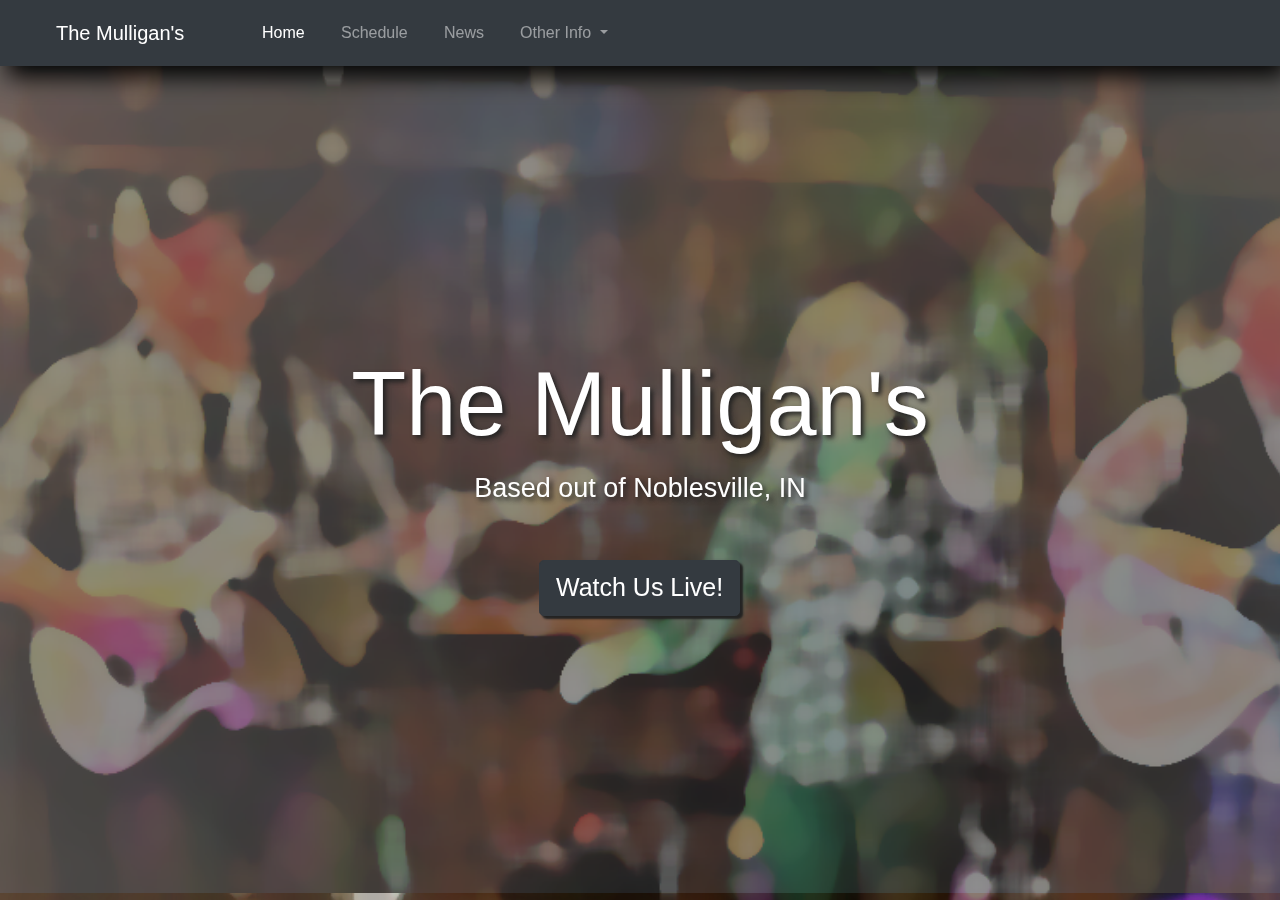
<file: index.html>
<!DOCTYPE html>
<html lang="en" dir="ltr">

  <head>
    <meta name="viewport" content="width=device-width, initial-scale=1, shrink-to-fit=no" charset="utf-8">
    <!-- Bootstrap CSS Link -->
    <link rel="stylesheet" href="https://stackpath.bootstrapcdn.com/bootstrap/4.3.1/css/bootstrap.min.css" integrity="sha384-ggOyR0iXCbMQv3Xipma34MD+dH/1fQ784/j6cY/iJTQUOhcWr7x9JvoRxT2MZw1T" crossorigin="anonymous">
    <!-- Hover.css Link -->
    <link href="#" rel="stylesheet" media="all">
    <!-- Internal CSS Link -->
    <link rel="stylesheet" href="css/style.css">

    <title>The Mulligan's Home Page</title>
  </head>

  <body>
    <!-- Main Container for the web page -->
    <div class="MainContainer">

      <!-- Navigation Bar Top -->
      <nav class="navbar navbar-expand-lg navbar-dark bg-dark">
        <a class="navbar-brand" href="index.html">The Mulligan's</a>
        <button class="navbar-toggler" type="button" data-toggle="collapse" data-target="#navbarNavDropdown" aria-controls="navbarNavDropdown" aria-expanded="false" aria-label="Toggle navigation">
          <span class="navbar-toggler-icon"></span>
        </button>
        <div class="collapse navbar-collapse" id="navbarNavDropdown">
          <ul class="navbar-nav">
            <li class="nav-item hvr-sweep-to-top active">
              <a class="nav-link" href="index.html">Home <span class="sr-only">(current)</span></a>
            </li>
            <li class="nav-item hvr-sweep-to-top">
              <a class="nav-link" href="index.html#WelcomeAndSchedule">Schedule</a>
            </li>
            <li class="nav-item hvr-sweep-to-top">
              <a class="nav-link" href="index.html#News">News</a>
            </li>
            <li class="nav-item dropdown hvr-sweep-to-top">
              <a class="nav-link dropdown-toggle" href="#" id="navbarDropdownMenuLink" role="button" data-toggle="dropdown" aria-haspopup="true" aria-expanded="false">
                Other Info
              </a>
              <div class="dropdown-menu" aria-labelledby="navbarDropdownMenuLink">
                <a class="dropdown-item" href="index.html#ContactAbout">About The Band</a>
                <a class="dropdown-item" href="index.html#ContactAbout">Contact Us</a>
              </div>
            </li>
          </ul>
        </div>
      </nav>

      <!-- Parallax Container for effect FOR TITLE!!!! -->
      <div class="ParallaxContainer1">
        <div class="focus-in-contract">
          <h1 id="title1">The Mulligan's</h1>
          <h3 id="subtitle">Based out of Noblesville, IN</h3>
          <div class="wrapper">
            <a id="title-button" type="button" class="btn btn-lg btn-dark hvr-bounce-to-right1" href="index.html#WelcomeAndSchedule">Watch Us Live!</a>
          </div>
        </div>
      </div>

      <!-- Container for FIRST PART!!! -->
      <div id="WelcomeAndSchedule" class="ContentContainer1"><hr>
        <div class="Content">
          <div><h1>Welcome and Schedule Section</h1></div><br>
          <div>Content 2</div><br>
          <div>Content 3</div><br>
          <div>Content 4</div><br>
          <div>Content 5</div><br>
          <div>Content 6</div><br>
          <div>Content 7</div><br>
          <div>Content 8</div><br>
          <div>Content 9</div><br>
          <div>Content 10</div><br>
          <div>Content 11</div><br>
          <div>Content 12</div><br>
          <div>Content 13</div><br>
          <div>Content 14</div><br>
          <div>Content 15</div><br>
        </div><hr>
      </div>

      <!-- Parallax Container for effect for SECOND PORTION -->
      <div class="ParallaxContainer2">
        <div>
          <h1 id="title2">News and Other Stuff</h1>
          <h3 id="subtitle">MORE RAD CONTENT CAN GO HERE!!!</h3>
          <div class="wrapper">
            <a id="title-button" type="button" class="btn btn-lg btn-dark hvr-bounce-to-right2" href="index.html#News">News And Information</a>
          </div>
          <div>
            <img class="blink_me1" src="img/arrow_down.png">
          </div>
        </div>
      </div>

      <!-- Container for the rest FOR SECOND PART!!! -->
      <div id="News" class="ContentContainer2"><hr>
        <div class="Content">
          <div><h1>News and Info</h1></div><br>
          <div>Content 2</div><br>
          <div>Content 3</div><br>
          <div>Content 4</div><br>
          <div>Content 5</div><br>
          <div>Content 6</div><br>
          <div>Content 7</div><br>
          <div>Content 8</div><br>
          <div>Content 9</div><br>
          <div>Content 10</div><br>
          <div>Content 11</div><br>
          <div>Content 12</div><br>
          <div>Content 13</div><br>
          <div>Content 14</div><br>
          <div>Content 15</div><br>
        </div><hr>
      </div>

      <!-- Parallax Container for effect for THIRD PORTION -->
      <div class="ParallaxContainer3">
        <div class="focus-in-contract">
          <h1 id="title3">Contact and About</h1>
          <h3 id="subtitle">MAYBE SOME MORE RAD CONTENT</h3>
          <div class="wrapper">
            <a id="title-button" type="button" class="btn btn-dark btn-lg hvr-bounce-to-right3" href="index.html#ContactAbout">Contact The Band</a>
          </div>
          <div>
            <img class="blink_me2" src="img/arrow_down.png">
          </div>
        </div>
      </div>

      <!-- Container for the rest FOR THIRD PART!!! -->
      <div id="ContactAbout" class="ContentContainer3"><hr>
        <div class="Content">
          <div>Content 1</div><br>
          <div>Content 2</div><br>
          <div>Content 3</div><br>
          <div>Content 4</div><br>
          <div>Content 5</div><br>
          <div>Content 6</div><br>
          <div>Content 7</div><br>
          <div>Content 8</div><br>
          <div>Content 9</div><br>
          <div>Content 10</div><br>
          <div>Content 11</div><br>
          <div>Content 12</div><br>
          <div>Content 13</div><br>
          <div>Content 14</div><br>
          <div>Content 15</div><br>
        </div><hr>
      </div>

      <div>
        <footer>
          <h3>This is where all the social media links and other links with go. All copyright stuff for sCvereign Dev, as well</h3>
          <h3>Lots and lots of links</h3>
          <h3>Facebook</h3>
          <h3>Blackhawk Winery</h3>
          <h3>Other Venues?</h3>
        </footer>
      </div>

    </div>

    <!-- Internal Script for JS -->
    <script src="js/script.js"></script>
    <!-- Scripts for Bootstrap JS -->
    <script src="https://code.jquery.com/jquery-3.3.1.slim.min.js" integrity="sha384-q8i/X+965DzO0rT7abK41JStQIAqVgRVzpbzo5smXKp4YfRvH+8abtTE1Pi6jizo" crossorigin="anonymous"></script>
    <script src="https://cdnjs.cloudflare.com/ajax/libs/popper.js/1.14.7/umd/popper.min.js" integrity="sha384-UO2eT0CpHqdSJQ6hJty5KVphtPhzWj9WO1clHTMGa3JDZwrnQq4sF86dIHNDz0W1" crossorigin="anonymous"></script>
    <script src="https://stackpath.bootstrapcdn.com/bootstrap/4.3.1/js/bootstrap.min.js" integrity="sha384-JjSmVgyd0p3pXB1rRibZUAYoIIy6OrQ6VrjIEaFf/nJGzIxFDsf4x0xIM+B07jRM" crossorigin="anonymous"></script>
  </body>
</html>
</file>
<file: css/style.css>
* {
  scroll-behavior: smooth !important;
}

.MainContainer {
  perspective: 1px;
  height: 100vh;
  overflow-x: hidden;
  overflow-y: scroll;
  background-color: #333333;
}

.ParallaxContainer1 {
  display: flex;
  flex: 1 0 auto;
  position: relative;
  z-index: -1;
  height: 100vh;
  justify-content: center;
  align-items: center;
  transform: translateZ(-1px) scale(2);
  transition: transform 10ms linear;
  -webkit-transform: translateZ(-1px) scale(2);
  -webkit-transition: transform 10ms linear;
  -o-transform: translateZ(-1px) scale(2);
  -o-transition: transform 10ms linear;
  -ms-transform: translateZ(-1px) scale(2);
  -ms-transition: transform 10ms linear;
  -moz-transform: translateZ(-1px) scale(2);
  -moz-transition: transform 10ms linear;
  background-image: url("../img/mulligans4.png");
  background-repeat: no-repeat;
  background-size: cover;
}

.ParallaxContainer2 {
  display: flex;
  flex: 1 0 auto;
  position: relative;
  z-index: -2;
  height: 100vh;
  justify-content: center;
  align-items: center;
  transform: translateZ(-1px) scale(2);
  transition: transform 10ms linear;
  -webkit-transform: translateZ(-1px) scale(2);
  -webkit-transition: transform 10ms linear;
  -o-transform: translateZ(-1px) scale(2);
  -o-transition: transform 10ms linear;
  -ms-transform: translateZ(-1px) scale(2);
  -ms-transition: transform 10ms linear;
  -moz-transform: translateZ(-1px) scale(2);
  -moz-transition: transform 10ms linear;
  background-image: url("../img/jeff.png");
  background-repeat: no-repeat;
  background-size: cover;
}

.ParallaxContainer3 {
  display: flex;
  flex: 1 0 auto;
  position: relative;
  z-index: -2;
  height: 100vh;
  justify-content: center;
  align-items: center;
  transform: translateZ(-1px) scale(2);
  transition: transform 10ms linear;
  -webkit-transform: translateZ(-1px) scale(2);
  -webkit-transition: transform 10ms linear;
  -o-transform: translateZ(-1px) scale(2);
  -o-transition: transform 10ms linear;
  -ms-transform: translateZ(-1px) scale(2);
  -ms-transition: transform 10ms linear;
  -moz-transform: translateZ(-1px) scale(2);
  -moz-transition: transform 10ms linear;
  background-image: url("../img/rock.png");
  background-repeat: no-repeat;
  background-size: cover;
}

.ContentContainer1, .ContentContainer2, .ContentContainer3 {
  display: block;
  position: relative;
  z-index: 1;
  background-color: #333333;
  box-shadow: 12px 22px 25px black;
}

#title1, #title2, #title3 {
  font-size: 90px;
  color: #FFFFFF;
  text-shadow: 3px 3px 5px rgba(35, 35, 35, 1.0);
}

#title2, #title3 {
  margin-top: 1.2em;
}

#subtitle {
  font-size: 27px;
  color: #FFFFFF;
  text-shadow: 3px 3px 5px rgba(35, 35, 35, 1.0);
  text-align: center;
  margin-top: 0.5em;
}

.wrapper {
  text-align: center;
  margin-top: 3.5em;
}

#title-button {
  box-shadow: 3px 3px 2px rgba(35, 35, 35, 1.0);
  font-size: 25px;
}

#title-button:active {
  color: #000000;
}

nav {
  box-shadow: 7px 10px 25px black;
}

.navbar-brand {
  margin-right: 3em;
  margin-left: 2em;
}

.nav-item {
  padding: 5px;
}

.nav-link {
  margin: 0 5px;
}

.Content {
  color: #FFFFFF;
}

.dropdown-menu {
  background-color: #343A40;
}

.dropdown-item {
  color: #FFFFFF;
}

.dropdown-item:hover {
  background-color: #70503E;
  color: #FFFFFF;
}

/* Bounce To Right */
.hvr-bounce-to-right1, .hvr-bounce-to-right2, .hvr-bounce-to-right3 {
  -webkit-transform: perspective(1px) translateZ(0);
  -ms-transform: perspective(1px) translateZ(0);
  transform: perspective(1px) translateZ(0);
  box-shadow: 0 0 1px rgba(0, 0, 0, 0);
  -webkit-transition-property: color;
  -ms-transition-property: color;
  transition-property: color;
  -webkit-transition-duration: 0.5s;
  -ms-transition-duration: 0.5s;
  transition-duration: 0.5s;
}

.hvr-bounce-to-right1:before, .hvr-bounce-to-right2:before, .hvr-bounce-to-right3:before {
  content: "";
  position: absolute;
  z-index: -1;
  top: 0;
  left: 0;
  right: 0;
  bottom: 0;
  -webkit-transform: scaleX(0);
  -ms-transform: scaleX(0);
  transform: scaleX(0);
  -webkit-transform-origin: 0 50%;
  -ms-transform-origin: 0 50%;
  transform-origin: 0 50%;
  -webkit-transition-property: transform;
  -ms-transition-property: transform;
  transition-property: transform;
  -webkit-transition-duration: 0.7s;
  -ms-transition-duration: 0.7s;
  transition-duration: 0.7s;
  -webkit-transition-timing-function: ease-out;
  -ms-transition-timing-function: ease-out;
  transition-timing-function: ease-out;
}

.hvr-bounce-to-right1:before {
  background: #70503E;
}

.hvr-bounce-to-right2:before {
  background: #55A860;
}

.hvr-bounce-to-right3:before {
  background: #2E6FBA;
}

.hvr-bounce-to-right1:hover, .hvr-bounce-to-right1:focus, .hvr-bounce-to-right1:active, .hvr-bounce-to-right2:hover, .hvr-bounce-to-right2:focus, .hvr-bounce-to-right2:active, .hvr-bounce-to-right3:hover, .hvr-bounce-to-right3:focus, .hvr-bounce-to-right3:active {
  color: white;
}

.hvr-bounce-to-right1:hover:before, .hvr-bounce-to-right1:focus:before, .hvr-bounce-to-right1:active:before, .hvr-bounce-to-right2:hover:before, .hvr-bounce-to-right2:focus:before, .hvr-bounce-to-right2:active:before, .hvr-bounce-to-right3:hover:before, .hvr-bounce-to-right3:focus:before, .hvr-bounce-to-right3:active:before {
  -webkit-transform: scaleX(1);
  -ms-transform: scaleX(1);
  transform: scaleX(1);
  -webkit-transition-timing-function: cubic-bezier(0.52, 1.64, 0.37, 0.66);
  -ms-transition-timing-function: cubic-bezier(0.52, 1.64, 0.37, 0.66);
  transition-timing-function: cubic-bezier(0.52, 1.64, 0.37, 0.66);
}

/* Sweep To Top */
.hvr-sweep-to-top {
  display: inline-block;
  vertical-align: middle;
  -webkit-transform: perspective(1px) translateZ(0);
  -ms-transform: perspective(1px) translateZ(0);
  transform: perspective(1px) translateZ(0);
  box-shadow: 0 0 1px rgba(0, 0, 0, 0);
  position: relative;
  -webkit-transition-property: color;
  -ms-transition-property: color;
  transition-property: color;
  -webkit-transition-duration: 0.3s;
  -ms-transition-duration: 0.3s;
  transition-duration: 0.3s;
}

.hvr-sweep-to-top:before {
  content: "";
  position: absolute;
  z-index: -1;
  top: 0;
  left: 0;
  right: 0;
  bottom: 0;
  background: #70503E;
  -webkit-transform: scaleY(0);
  -ms-transform: scaleY(0);
  transform: scaleY(0);
  -webkit-transform-origin: 50% 100%;
  -ms-transform-origin: 50% 100%;
  transform-origin: 50% 100%;
  -webkit-transition-property: transform;
  -ms-transition-property: transform;
  transition-property: transform;
  -webkit-transition-duration: 0.3s;
  -ms-transition-duration: 0.3s;
  transition-duration: 0.3s;
  -webkit-transition-timing-function: ease-out;
  -ms-transition-timing-function: ease-out;
  transition-timing-function: ease-out;
}

.hvr-sweep-to-top:hover, .hvr-sweep-to-top:focus, .hvr-sweep-to-top:active {
  color: white;
}

.hvr-sweep-to-top:hover:before, .hvr-sweep-to-top:focus:before, .hvr-sweep-to-top:active:before {
  -webkit-transform: scaleY(1);
  -ms-transform: scaleY(1);
  transform: scaleY(1);
}

.focus-in-contract {
	-webkit-animation: focus-in-contract 0.7s cubic-bezier(0.250, 0.460, 0.450, 0.940) 0.5s both;
  -ms-animation: focus-in-contract 0.7s cubic-bezier(0.250, 0.460, 0.450, 0.940) 0.5s both;
	animation: focus-in-contract 0.7s cubic-bezier(0.250, 0.460, 0.450, 0.940) 0.5s both;
}

@-webkit-keyframes focus-in-contract {
  0% {
    letter-spacing: 1em;
    -webkit-filter: blur(12px);
    -ms-filter: blur(12px);
            filter: blur(12px);
    opacity: 0;
  }
  100% {
    -webkit-filter: blur(0px);
    -ms-filter: blur(0px);
            filter: blur(0px);
    opacity: 1;
  }
}
@keyframes focus-in-contract {
  0% {
    letter-spacing: 1em;
    -webkit-filter: blur(12px);
    -ms-filter: blur(12px);
            filter: blur(12px);
    opacity: 0;
  }
  100% {
    -webkit-filter: blur(0px);
    -ms-filter: blur(0px);
            filter: blur(0px);
    opacity: 1;
  }
}

div hr {
  border: 1.5px solid #FFFFFF;
}

.blink_me1 {
  animation: blinker 1s linear infinite;
  margin-left: 25em;
  margin-top: 60px;
}

.blink_me2 {
  animation: blinker 1s linear infinite;
  margin-left: 22em;
  margin-top: 60px;
}

@keyframes blinker {
  50% { opacity: 0; }
}
</file>
